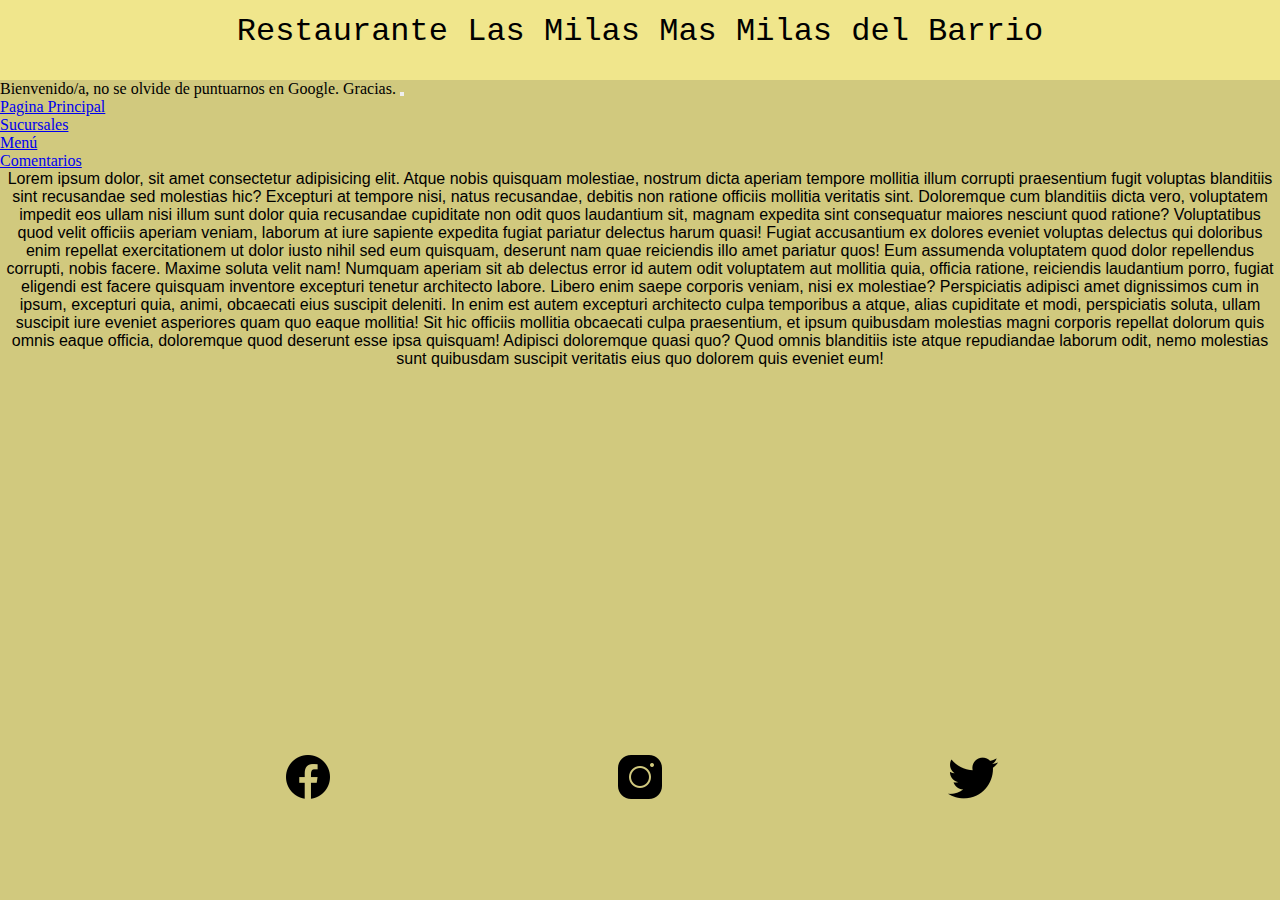
<file: index.html>
<!DOCTYPE html>
<html lang="en">
<head>
    <meta charset="UTF-8">
    <meta http-equiv="X-UA-Compatible" content="IE=edge">
    <meta name="viewport" content="width=device-width, initial-scale=1.0">
    <link href="https://cdn.jsdelivr.net/npm/bootstrap@5.2.0-beta1/dist/css/bootstrap.min.css" rel="stylesheet" integrity="sha384-0evHe/X+R7YkIZDRvuzKMRqM+OrBnVFBL6DOitfPri4tjfHxaWutUpFmBp4vmVor" crossorigin="anonymous">
    <link rel="stylesheet" href="./css/style.css">
    <title>Las Milas Mas Milas del Barrio</title>
</head>
<body>
    <header class="tituloFondo">
       <p class="tituloLetras">Restaurante Las Milas Mas Milas del Barrio</p>
    </header>

    <nav class="navbar navbar-expand-lg bg-light">
        <div class="container-fluid">
          <a class="navbar-brand">Bienvenido/a, no se olvide de puntuarnos en Google. Gracias.</a>
          <button class="navbar-toggler" type="button" data-bs-toggle="collapse" data-bs-target="#navbarNav" aria-controls="navbarNav" aria-expanded="false" aria-label="Toggle navigation">
            <span class="navbar-toggler-icon"></span>
          </button>
          <div class="collapse navbar-collapse" id="navbarNav">
            <ul class="navbar-nav">
              <li class="nav-item">
                <a class="nav-link active" aria-current="page" href="index.html">Pagina Principal</a>
              </li>
              <li class="nav-item">
                <a class="nav-link active" href="./html/sucursales.html">Sucursales</a>
              </li>
              <li class="nav-item">
                <a class="nav-link active" href="./html/menu.html">Menú</a>
              </li>
              <li class="nav-item">
                <a class="nav-link active" href="./html/comentarios.html">Comentarios</a>
              </li>
            </ul>
          </div>
        </div>
      </nav>

<main class="textoIntroductorio">
    Lorem ipsum dolor, sit amet consectetur adipisicing elit. Atque nobis quisquam molestiae, nostrum dicta aperiam tempore mollitia illum corrupti praesentium fugit voluptas blanditiis sint recusandae sed molestias hic? Excepturi at tempore nisi, natus recusandae, debitis non ratione officiis mollitia veritatis sint. Doloremque cum blanditiis dicta vero, voluptatem impedit eos ullam nisi illum sunt dolor quia recusandae cupiditate non odit quos laudantium sit, magnam expedita sint consequatur maiores nesciunt quod ratione? Voluptatibus quod velit officiis aperiam veniam, laborum at iure sapiente expedita fugiat pariatur delectus harum quasi! Fugiat accusantium ex dolores eveniet voluptas delectus qui doloribus enim repellat exercitationem ut dolor iusto nihil sed eum quisquam, deserunt nam quae reiciendis illo amet pariatur quos! Eum assumenda voluptatem quod dolor repellendus corrupti, nobis facere. Maxime soluta velit nam! Numquam aperiam sit ab delectus error id autem odit voluptatem aut mollitia quia, officia ratione, reiciendis laudantium porro, fugiat eligendi est facere quisquam inventore excepturi tenetur architecto labore. Libero enim saepe corporis veniam, nisi ex molestiae? Perspiciatis adipisci amet dignissimos cum in ipsum, excepturi quia, animi, obcaecati eius suscipit deleniti. In enim est autem excepturi architecto culpa temporibus a atque, alias cupiditate et modi, perspiciatis soluta, ullam suscipit iure eveniet asperiores quam quo eaque mollitia! Sit hic officiis mollitia obcaecati culpa praesentium, et ipsum quibusdam molestias magni corporis repellat dolorum quis omnis eaque officia, doloremque quod deserunt esse ipsa quisquam! Adipisci doloremque quasi quo? Quod omnis blanditiis iste atque repudiandae laborum odit, nemo molestias sunt quibusdam suscipit veritatis eius quo dolorem quis eveniet eum!
</main>    

      <footer>
        <img src="./img/icons8-facebook-50.png" alt="facebook">
        <img src="./img/icons8-instagram-50.png" alt="instagram">
        <img src="./img/icons8-twitter-50.png" alt="twitter">
    </footer>
    <script src="https://cdn.jsdelivr.net/npm/@popperjs/core@2.11.5/dist/umd/popper.min.js" integrity="sha384-Xe+8cL9oJa6tN/veChSP7q+mnSPaj5Bcu9mPX5F5xIGE0DVittaqT5lorf0EI7Vk" crossorigin="anonymous"></script>
    <script src="https://cdn.jsdelivr.net/npm/bootstrap@5.2.0-beta1/dist/js/bootstrap.min.js" integrity="sha384-kjU+l4N0Yf4ZOJErLsIcvOU2qSb74wXpOhqTvwVx3OElZRweTnQ6d31fXEoRD1Jy" crossorigin="anonymous"></script>
    
</body>
</html>
</file>
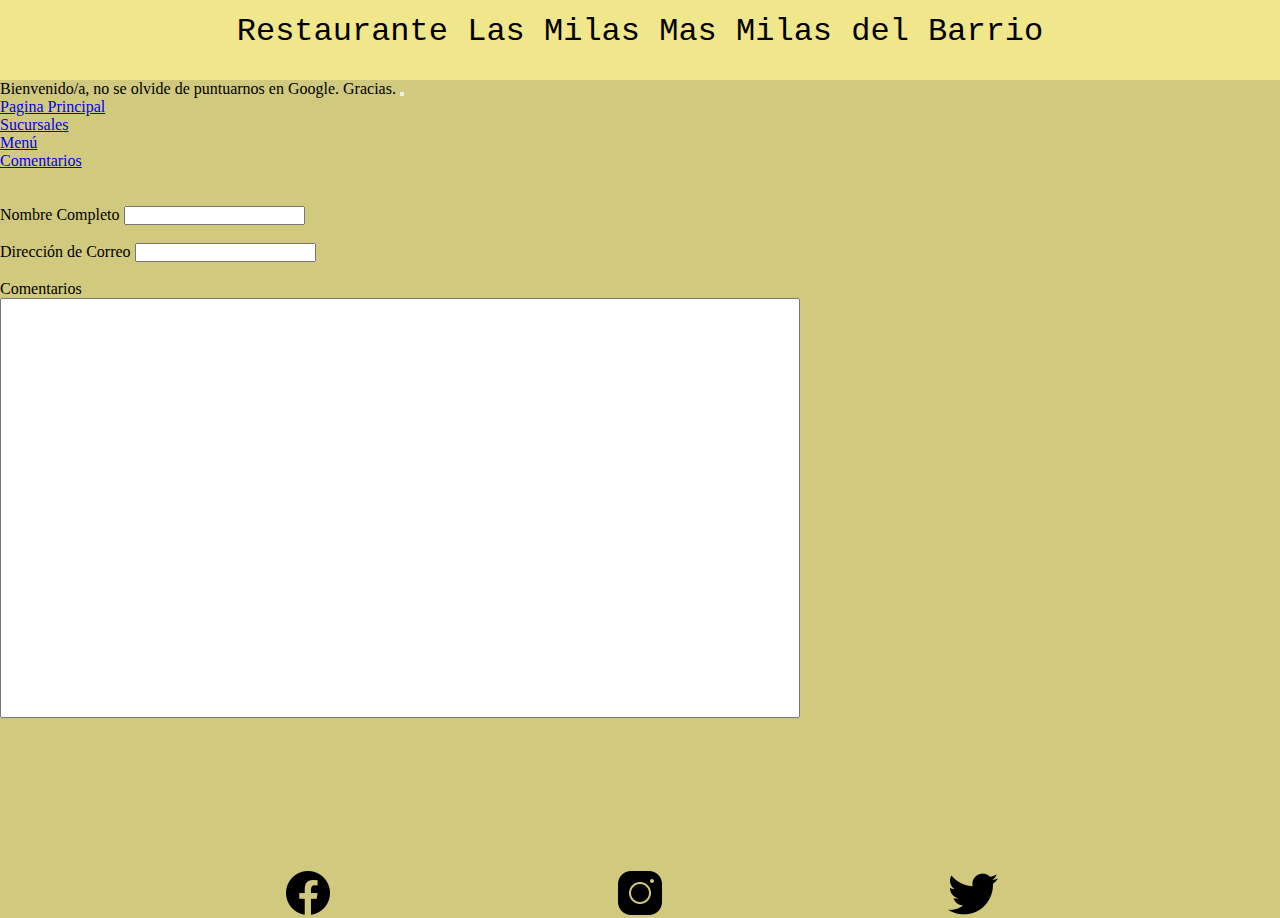
<file: html/comentarios.html>
<!DOCTYPE html>
<html lang="en">
<head>
    <meta charset="UTF-8">
    <meta http-equiv="X-UA-Compatible" content="IE=edge">
    <meta name="viewport" content="width=device-width, initial-scale=1.0">
    <link href="https://cdn.jsdelivr.net/npm/bootstrap@5.2.0-beta1/dist/css/bootstrap.min.css" rel="stylesheet" integrity="sha384-0evHe/X+R7YkIZDRvuzKMRqM+OrBnVFBL6DOitfPri4tjfHxaWutUpFmBp4vmVor" crossorigin="anonymous">
    <link rel="stylesheet" href="../css/style.css">
    <title>Las Milas Mas Milas del Barrio</title>
</head>
<body>
    <header class="tituloFondo">
       <p class="tituloLetras">Restaurante Las Milas Mas Milas del Barrio</p>
    </header>

    <nav class="navbar navbar-expand-lg bg-light">
        <div class="container-fluid">
          <a class="navbar-brand">Bienvenido/a, no se olvide de puntuarnos en Google. Gracias.</a>
          <button class="navbar-toggler" type="button" data-bs-toggle="collapse" data-bs-target="#navbarNav" aria-controls="navbarNav" aria-expanded="false" aria-label="Toggle navigation">
            <span class="navbar-toggler-icon"></span>
          </button>
          <div class="collapse navbar-collapse" id="navbarNav">
            <ul class="navbar-nav">
              <li class="nav-item">
                <a class="nav-link active" aria-current="page" href="../index.html">Pagina Principal</a>
              </li>
              <li class="nav-item">
                <a class="nav-link active" href="sucursales.html">Sucursales</a>
              </li>
              <li class="nav-item">
                <a class="nav-link active" href="menu.html">Menú</a>
              </li>
              <li class="nav-item">
                <a class="nav-link active" href="comentarios.html">Comentarios</a>
              </li>
            </ul>
          </div>
        </div>
      </nav>

      <main>
          <form>
              <br>
              <br>
              <label for="nombreC">Nombre Completo</label>
              <input type="text" id="nombreC" name="nombreC">
              <br>
              <br>
              <label for="direccionC">Dirección de Correo</label>
              <input type="email" id="direccionC" name="direccionC">
              <br>
              <br>
              <label for="comentariosC">Comentarios</label>
              <br>
              <input type="text" name="comentariosC" id="comentariosC" class="cajaC">

          </form>
      </main>
    

      <footer>
        <img src="../img/icons8-facebook-50.png" alt="facebook">
        <img src="../img/icons8-instagram-50.png" alt="instagram">
        <img src="../img/icons8-twitter-50.png" alt="twitter">
    </footer>
    <script src="https://cdn.jsdelivr.net/npm/@popperjs/core@2.11.5/dist/umd/popper.min.js" integrity="sha384-Xe+8cL9oJa6tN/veChSP7q+mnSPaj5Bcu9mPX5F5xIGE0DVittaqT5lorf0EI7Vk" crossorigin="anonymous"></script>
    <script src="https://cdn.jsdelivr.net/npm/bootstrap@5.2.0-beta1/dist/js/bootstrap.min.js" integrity="sha384-kjU+l4N0Yf4ZOJErLsIcvOU2qSb74wXpOhqTvwVx3OElZRweTnQ6d31fXEoRD1Jy" crossorigin="anonymous"></script>
    
</body>
</html>
</file>
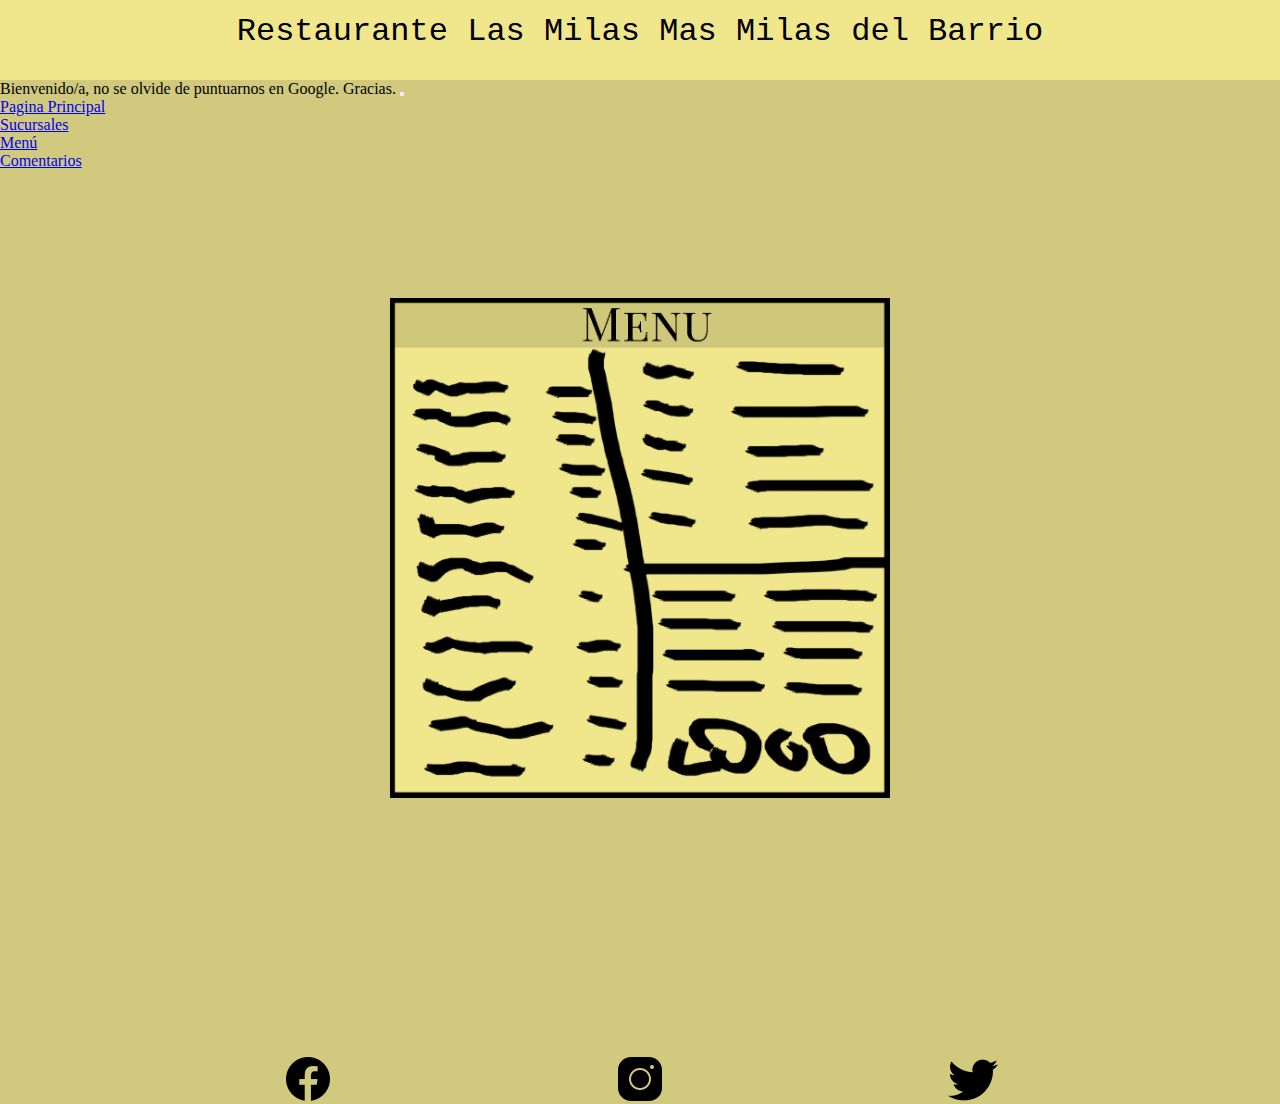
<file: html/menu.html>
<!DOCTYPE html>
<html lang="en">
<head>
    <meta charset="UTF-8">
    <meta http-equiv="X-UA-Compatible" content="IE=edge">
    <meta name="viewport" content="width=device-width, initial-scale=1.0">
    <link href="https://cdn.jsdelivr.net/npm/bootstrap@5.2.0-beta1/dist/css/bootstrap.min.css" rel="stylesheet" integrity="sha384-0evHe/X+R7YkIZDRvuzKMRqM+OrBnVFBL6DOitfPri4tjfHxaWutUpFmBp4vmVor" crossorigin="anonymous">
    <link rel="stylesheet" href="../css/style.css">
    <title>Las Milas Mas Milas del Barrio</title>
</head>
<body>
    <header class="tituloFondo">
       <p class="tituloLetras">Restaurante Las Milas Mas Milas del Barrio</p>
    </header>

    <nav class="navbar navbar-expand-lg bg-light">
        <div class="container-fluid">
          <a class="navbar-brand">Bienvenido/a, no se olvide de puntuarnos en Google. Gracias.</a>
          <button class="navbar-toggler" type="button" data-bs-toggle="collapse" data-bs-target="#navbarNav" aria-controls="navbarNav" aria-expanded="false" aria-label="Toggle navigation">
            <span class="navbar-toggler-icon"></span>
          </button>
          <div class="collapse navbar-collapse" id="navbarNav">
            <ul class="navbar-nav">
              <li class="nav-item">
                <a class="nav-link active" aria-current="page" href="../index.html">Pagina Principal</a>
              </li>
              <li class="nav-item">
                <a class="nav-link active" href="sucursales.html">Sucursales</a>
              </li>
              <li class="nav-item">
                <a class="nav-link active" href="menu.html">Menú</a>
              </li>
              <li class="nav-item">
                <a class="nav-link active" href="comentarios.html">Comentarios</a>
              </li>
            </ul>
          </div>
        </div>
      </nav>
    
      <main class="menuImagen">
          <img src="../img/menu.jpg" alt="menu" width="500px">
      </main>


      <footer>
        <img src="../img/icons8-facebook-50.png" alt="facebook">
        <img src="../img/icons8-instagram-50.png" alt="instagram">
        <img src="../img/icons8-twitter-50.png" alt="twitter">
    </footer>
    <script src="https://cdn.jsdelivr.net/npm/@popperjs/core@2.11.5/dist/umd/popper.min.js" integrity="sha384-Xe+8cL9oJa6tN/veChSP7q+mnSPaj5Bcu9mPX5F5xIGE0DVittaqT5lorf0EI7Vk" crossorigin="anonymous"></script>
    <script src="https://cdn.jsdelivr.net/npm/bootstrap@5.2.0-beta1/dist/js/bootstrap.min.js" integrity="sha384-kjU+l4N0Yf4ZOJErLsIcvOU2qSb74wXpOhqTvwVx3OElZRweTnQ6d31fXEoRD1Jy" crossorigin="anonymous"></script>
    
</body>
</html>
</file>
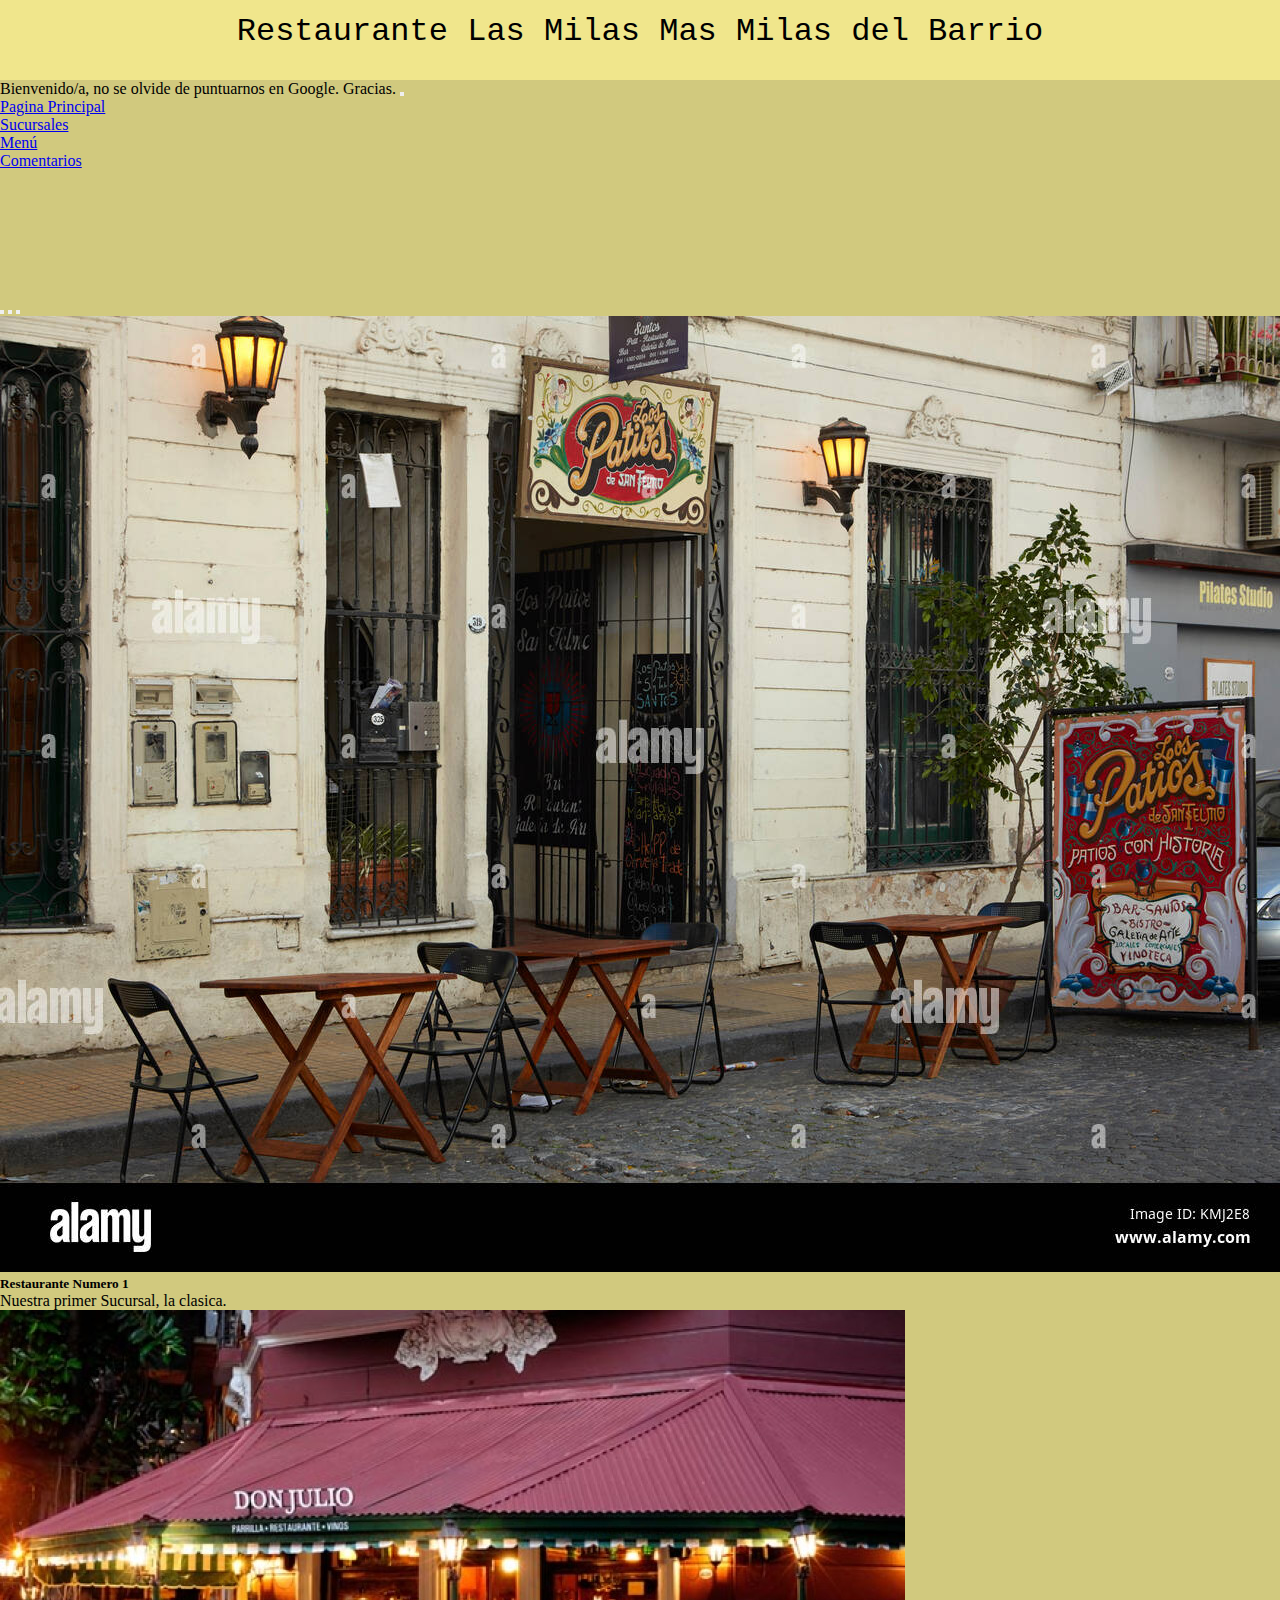
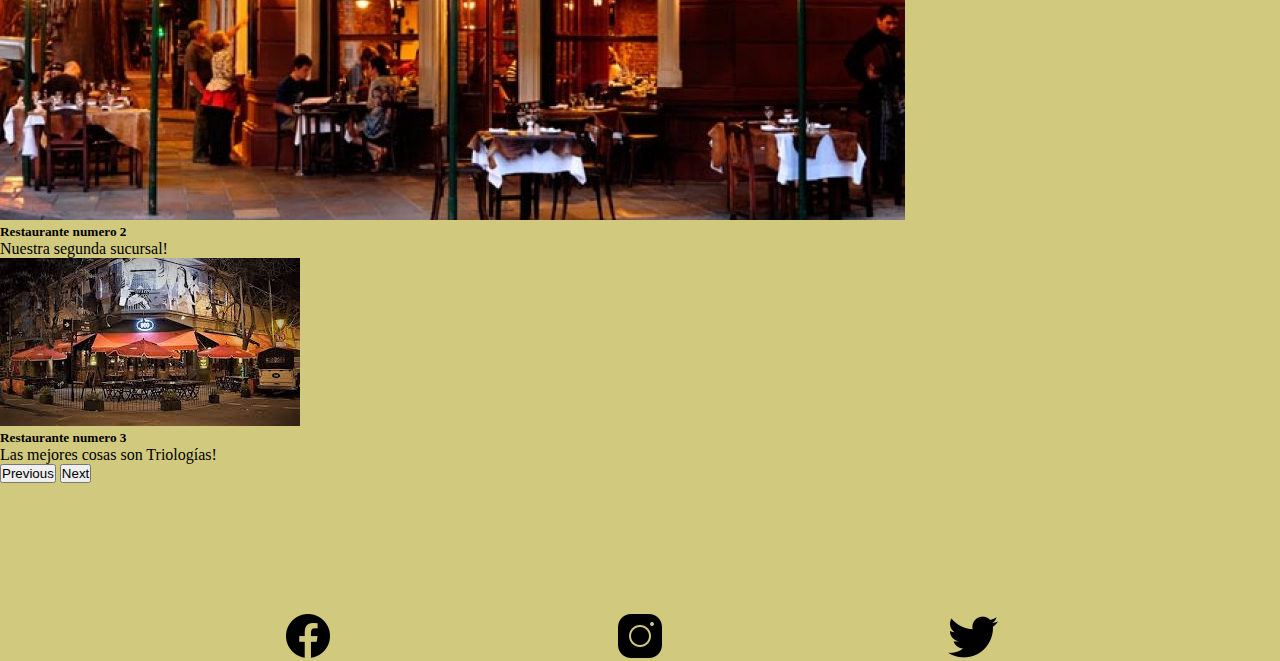
<file: html/sucursales.html>
<!DOCTYPE html>
<html lang="en">
<head>
    <meta charset="UTF-8">
    <meta http-equiv="X-UA-Compatible" content="IE=edge">
    <meta name="viewport" content="width=device-width, initial-scale=1.0">
    <link href="https://cdn.jsdelivr.net/npm/bootstrap@5.2.0-beta1/dist/css/bootstrap.min.css" rel="stylesheet" integrity="sha384-0evHe/X+R7YkIZDRvuzKMRqM+OrBnVFBL6DOitfPri4tjfHxaWutUpFmBp4vmVor" crossorigin="anonymous">
    <link rel="stylesheet" href="../css/style.css">
    <title>Las Milas Mas Milas del Barrio</title>
</head>
<body>
    <header class="tituloFondo">
       <p class="tituloLetras">Restaurante Las Milas Mas Milas del Barrio</p>
    </header>

    <nav class="navbar navbar-expand-lg bg-light">
        <div class="container-fluid">
          <a class="navbar-brand">Bienvenido/a, no se olvide de puntuarnos en Google. Gracias.</a>
          <button class="navbar-toggler" type="button" data-bs-toggle="collapse" data-bs-target="#navbarNav" aria-controls="navbarNav" aria-expanded="false" aria-label="Toggle navigation">
            <span class="navbar-toggler-icon"></span>
          </button>
          <div class="collapse navbar-collapse" id="navbarNav">
            <ul class="navbar-nav">
              <li class="nav-item">
                <a class="nav-link active" aria-current="page" href="../index.html">Pagina Principal</a>
              </li>
              <li class="nav-item">
                <a class="nav-link active" href="sucursales.html">Sucursales</a>
              </li>
              <li class="nav-item">
                <a class="nav-link active" href="menu.html">Menú</a>
              </li>
              <li class="nav-item">
                <a class="nav-link active" href="comentarios.html">Comentarios</a>
              </li>
            </ul>
          </div>
        </div>
      </nav>
    
    <main class="sucursales">
        <div id="carouselExampleCaptions" class="carousel slide" data-bs-ride="false">
            <div class="carousel-indicators">
              <button type="button" data-bs-target="#carouselExampleCaptions" data-bs-slide-to="0" class="active" aria-current="true" aria-label="Slide 1"></button>
              <button type="button" data-bs-target="#carouselExampleCaptions" data-bs-slide-to="1" aria-label="Slide 2"></button>
              <button type="button" data-bs-target="#carouselExampleCaptions" data-bs-slide-to="2" aria-label="Slide 3"></button>
            </div>
            <div class="carousel-inner">
              <div class="carousel-item active">
                <img src="../img/los-patios-de-san-telmo-bar-y-restaurante-el-barrio-de-san-telmo-buenos-aires-argentina-sudamerica-kmj2e8.jpg" class="d-block w-100" alt="restaurante1">
                <div class="carousel-caption d-none d-md-block bg-dark">
                  <h5>Restaurante Numero 1</h5>
                  <p>Nuestra primer Sucursal, la clasica.</p>
                </div>
              </div>
              <div class="carousel-item">
                <img src="../img/5da08853d0890_905_510!.jpg" class="d-block w-100" alt="restaurante2">
                <div class="carousel-caption d-none d-md-block bg-dark">
                  <h5>Restaurante numero 2</h5>
                  <p>Nuestra segunda sucursal!</p>
                </div>
              </div>
              <div class="carousel-item">
                <img src="../img/images.jpg" class="d-block w-100" alt="restaurante3">
                <div class="carousel-caption d-none d-md-block bg-dark">
                  <h5>Restaurante numero 3</h5>
                  <p>Las mejores cosas son Triologías!</p>
                </div>
              </div>
            </div>
            <button class="carousel-control-prev" type="button" data-bs-target="#carouselExampleCaptions" data-bs-slide="prev">
              <span class="carousel-control-prev-icon" aria-hidden="true"></span>
              <span class="visually-hidden">Previous</span>
            </button>
            <button class="carousel-control-next" type="button" data-bs-target="#carouselExampleCaptions" data-bs-slide="next">
              <span class="carousel-control-next-icon" aria-hidden="true"></span>
              <span class="visually-hidden">Next</span>
            </button>
          </div>
    </main>

      <footer>
        <img src="../img/icons8-facebook-50.png" alt="facebook">
        <img src="../img/icons8-instagram-50.png" alt="instagram">
        <img src="../img/icons8-twitter-50.png" alt="twitter">
    </footer>
    <script src="https://cdn.jsdelivr.net/npm/@popperjs/core@2.11.5/dist/umd/popper.min.js" integrity="sha384-Xe+8cL9oJa6tN/veChSP7q+mnSPaj5Bcu9mPX5F5xIGE0DVittaqT5lorf0EI7Vk" crossorigin="anonymous"></script>
    <script src="https://cdn.jsdelivr.net/npm/bootstrap@5.2.0-beta1/dist/js/bootstrap.min.js" integrity="sha384-kjU+l4N0Yf4ZOJErLsIcvOU2qSb74wXpOhqTvwVx3OElZRweTnQ6d31fXEoRD1Jy" crossorigin="anonymous"></script>
    
</body>
</html>
</file>
<file: css/style.css>
*{
    padding: 0;
    margin: 0;
    box-sizing: border-box;
}

body{
    background-color: #cfc779f6;
}

.tituloFondo{
    background-color: #f0e68c;
    height: 5em;
}

.tituloLetras{
    font-family: 'Courier New', Courier, monospace;
    display: flex;
    flex-direction: row;
    flex-wrap: wrap;
    justify-content: center;
    padding-top: 1%;
    font-size: xx-large;
}

.textoIntroductorio{
    font-family: 'Gill Sans', 'Gill Sans MT', Calibri, 'Trebuchet MS', sans-serif;
    text-align: center;
    padding-bottom: 30%;
}

footer{
    display: flex;
    flex-direction: row;
    flex-wrap: wrap;
    justify-content: space-evenly
}

.menuImagen{
    display: flex;
    justify-content: center;
    padding-top: 10%;
    padding-bottom: 20%;
}

.sucursales{
    padding-top: 10%;
    padding-bottom: 10%;
}

.cajaC{
    width: 800px;
    height: 420px;
}

form{
    padding-bottom: 150px;
}
</file>
